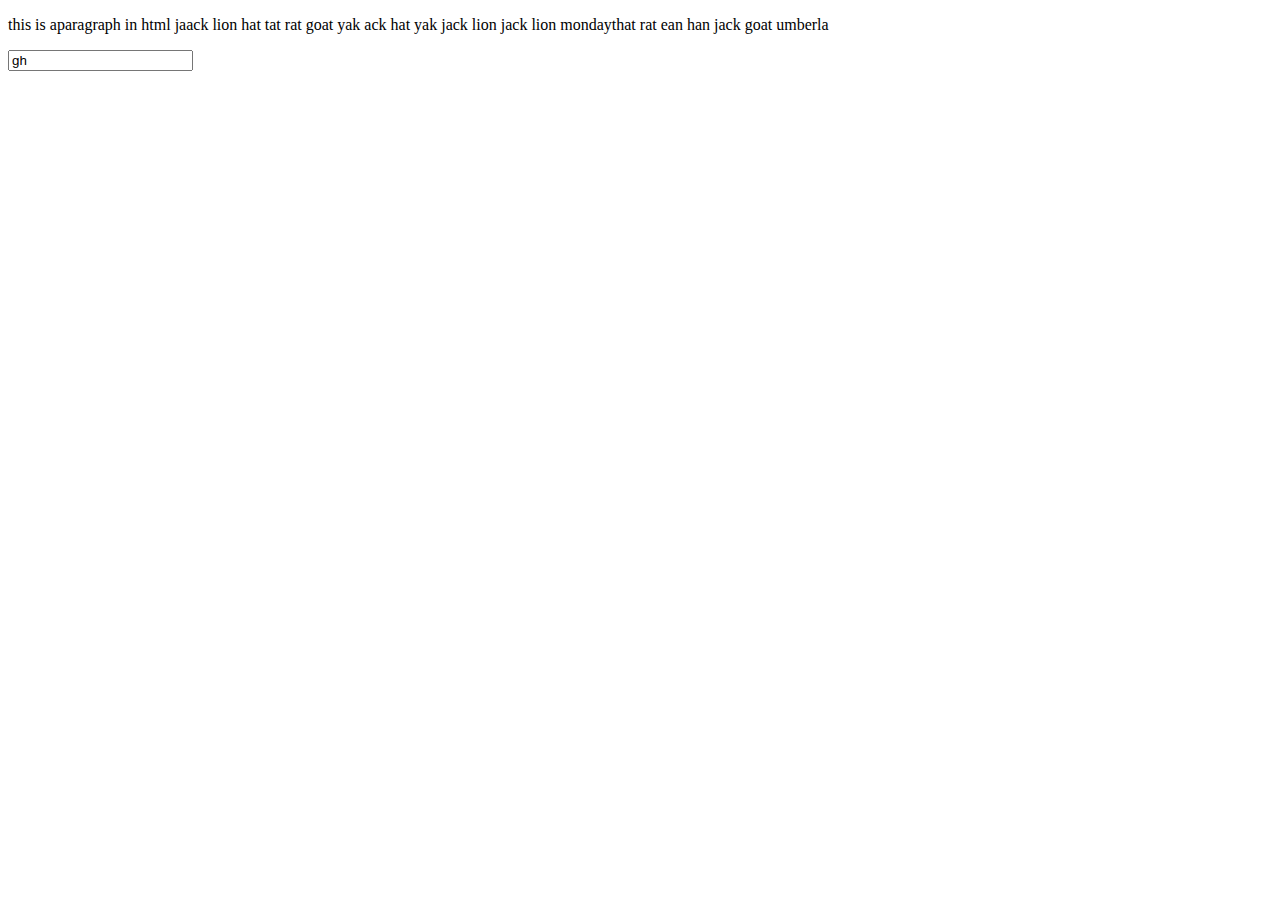
<file: nirvana/a.html>
<!DOCTYPE html>
<html lang="en">
<head>
    <meta charset="UTF-8">
    <meta http-equiv="X-UA-Compatible" content="IE=edge">
    <meta name="viewport" content="width=device-width, initial-scale=1.0">
    <title>Document</title>
</head>
<body>
    <p> this is aparagraph in html jaack lion hat tat rat goat yak ack hat yak jack lion jack lion mondaythat rat ean han jack goat umberla </p>


    <input type="search" name="aminul" id="searchengine" value="gh" onchanges="open()">
</body>



<script>


function open(){

    var x =  document.getElementById("searchengine").value;
    if (x === "a"){
        window.location.href = "index.html";
    }
    if (x === "b"){
        window.location.href = "index.html";
    }


}

</script>
</html>
</file>
